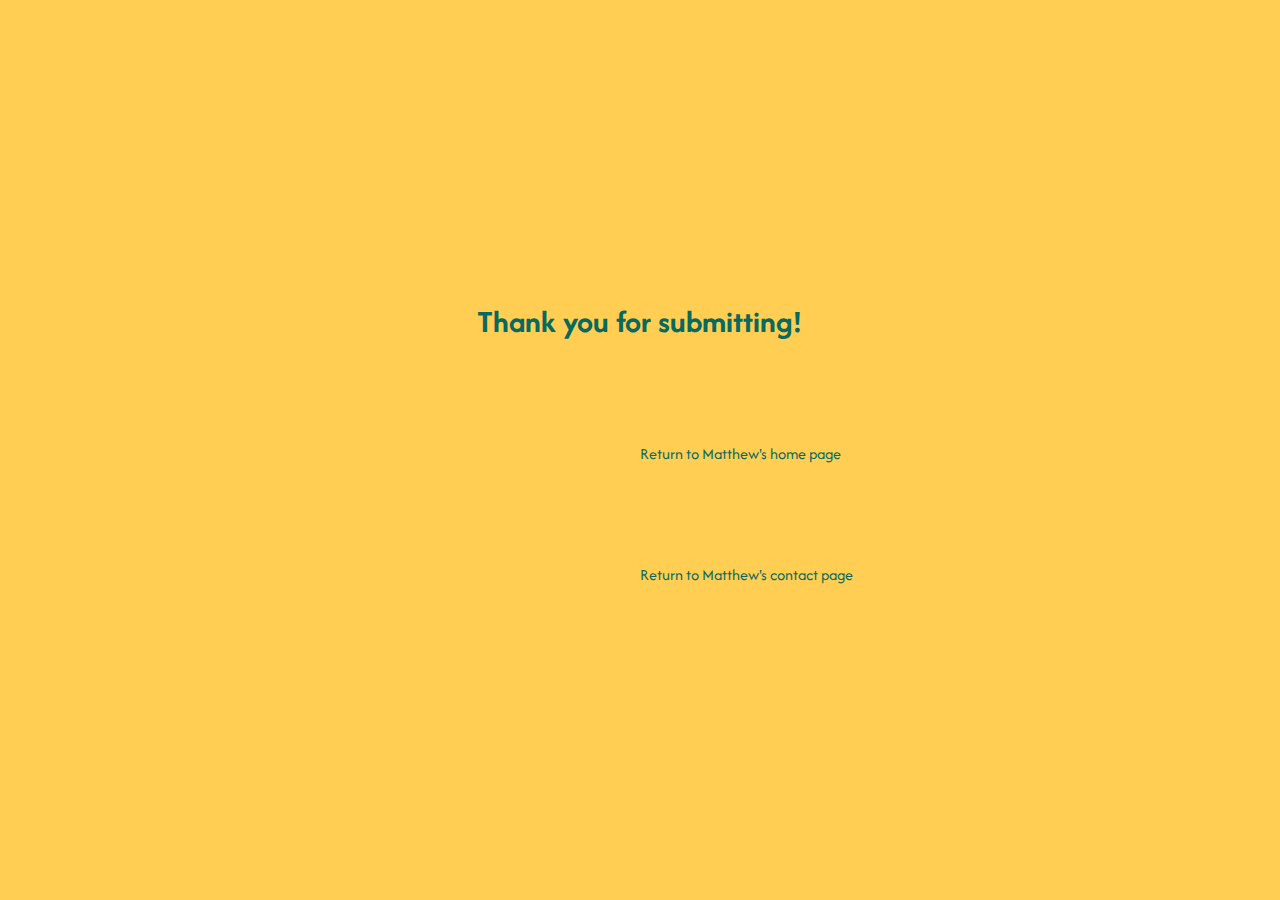
<file: thankyou.html>
<!DOCTYPE html>
<html lang="en">
<head>
    <meta charset="UTF-8">
    <meta name="viewport" content="width=device-width, initial-scale=1.0">
    <link rel="stylesheet" href="css/style_template.css">
    <link rel="preconnect" href="https://fonts.googleapis.com">
<link rel="preconnect" href="https://fonts.gstatic.com" crossorigin>
<link href="https://fonts.googleapis.com/css2?family=Afacad+Flux:wght@100..1000&family=Roboto:ital,wght@0,100..900;1,100..900&display=swap" rel="stylesheet">
    <title>Thank you!</title>
</head>
<body>

    <div class="thankyou">
        
        <h1>Thank you for submitting!</h1>

        <a href="index.html">Return to Matthew's home page</a> 

        <a href="contact.html">Return to Matthew's contact page</a> 

    </div>  
    
</body>
</html>
</file>
<file: css/style_template.css>
/* General Styles */
body {

    background-color: #ffce53;
    margin: 0;
    padding: 0;

}

/* Nav Styles */
nav {

    background-color: greenyellow;
    border: 3px solid #08695e;
    font-family: "Afacad Flux", serif;
    font-optical-sizing: auto;
    font-weight: weight;
    font-style: normal;
    font-variation-settings: "slnt" 0;
    display: flex;
    justify-content: space-between;
    border-radius: 15px;

}

nav p, nav a {
    text-decoration: none;
}

nav a {
    text-decoration: none;
}

nav a:hover {
    text-decoration: underline;
}

/* Footer Styles */
footer {

    margin-top: 50px;
    display: flex;
    justify-content: center;
    background-color: greenyellow;
    border: 3px solid #08695e;
    font-family: "Afacad Flux", serif;
    font-optical-sizing: auto;
    font-weight: weight;
    font-style: normal;
    font-variation-settings: "slnt" 0;
    border-radius: 15px;

}

footer a {
    text-decoration: none;
}

footer a:hover {
    text-decoration: underline;
}

/* Splash Section */
.splash {
    background-color: #f9c02e;
}

.splash h1 {
    display: flex;
    justify-content: center;
    font-family: "Afacad Flux", serif;
    font-optical-sizing: auto;
    font-weight: weight;
    font-style: normal;
    font-variation-settings: "slnt" 0;
    color: #08695e;
}

.splash img {
    border-radius: 50%;
    border: 5px solid #08695e;
    display: block;
    margin: 0 auto 0 auto;
}

.splash p {
    font-family: "Afacad Flux", serif;
    font-optical-sizing: auto;
    font-weight: weight;
    font-style: normal;
    font-variation-settings: "slnt" 0;
    display: flex;
    justify-content: center;
}

/* Horizontal Rules */
hr {
    border: 5px solid #08695e;
}

/* Sections */
section {
    font-size: 20px;
    background-color: #d2a726;
    border: 3px solid #16774b;
    border-radius: 15px;
    margin-top: 20px;
    box-shadow: 2px 2px 4px #000000;
}

/* Section Headings */
section h2 {
    font-family: "Afacad Flux", serif;
    font-optical-sizing: auto;
    font-weight: weight;
    font-style: normal;
    font-variation-settings: "slnt" 0;
    color: #08695e;
    display: flex;
    justify-content: center;
}

section h3 {
    font-family: "Afacad Flux", serif;
    font-optical-sizing: auto;
    font-weight: weight;
    font-style: normal;
    font-variation-settings: "slnt" 0;
    color: #08695e;
}

/* Paragraph Styles */
section p {
    font-family: "Afacad Flux", serif;
    font-optical-sizing: auto;
    font-weight: weight;
    font-style: normal;
    font-variation-settings: "slnt" 0;
    display: flex;
    justify-content: center;
}

/* link styles */
section a {
    text-decoration: none;
}

section a:hover {
    text-decoration: underline;
    cursor: pointer;
}

/* List Styles */
ul {
    font-family: "Afacad Flux", serif;
    font-optical-sizing: auto;
    font-weight: weight;
    font-style: normal;
    font-variation-settings: "slnt" 0;
}

dl {
    font-family: "Afacad Flux", serif;
    font-optical-sizing: auto;
    font-weight: weight;
    font-style: normal;
    font-variation-settings: "slnt" 0;
    display: grid;
    grid-template-columns: [first] auto [line2] auto;
}
dl dt{
    font-family: "Afacad Flux", serif;
    font-optical-sizing: auto;
    font-weight: weight;
    font-style: normal;
    font-variation-settings: "slnt" 0;
    display: grid;
}

dl dd{
    font-family: "Afacad Flux", serif;
    font-optical-sizing: auto;
    font-weight: weight;
    font-style: normal;
    font-variation-settings: "slnt" 0;
    display: grid;
}

/* Project Section */
.three-col {
    display: grid;
    grid-template-columns: repeat(3, minmax(30px, 1fr));
    grid-gap: 20px;
}

.card {
    border-radius: 25px;
    border: 3px solid #08695e;
    background: #5F8575;
    box-shadow: 5px 5px 5px #48a860;
}

.card img {
    display: block;
    margin: 0 auto 0 auto;
    margin-top: 10px;
}

.card h3 {
    display: flex;
    justify-content: center;
    color: #083138;
}

/* Contact Page Styles */
.one-col {
    font-family: "Afacad Flux", serif;
    font-optical-sizing: auto;
    font-weight: weight;
    font-style: normal;
    font-variation-settings: "slnt" 0;
    display: flex;
    justify-content: center;
}

form {
    display: flex;
    flex-direction: column;
}

form input, form textarea {
    display: flex;
    flex-direction: column;
    width: 1000px;
}

form input:focus, form textarea:focus {
    display: flex;
    flex-direction: column;
}

form button {
    display: flex;
    justify-content: center;
    margin-top: 20px;
    background-color: #007958;
    color: gold;
    font-family: "Afacad Flux", serif;
    font-optical-sizing: auto;
    font-weight: weight;
    font-style: normal;
    font-variation-settings: "slnt" 0;
    font-size: 22px;
    border: 5px solid #003831;
}

form button:hover {
    cursor: pointer;
}

.thankyou h1 {
    font-family: "Afacad Flux", serif;
    font-optical-sizing: auto;
    font-weight: weight;
    font-style: normal;
    font-variation-settings: "slnt" 0;
    color: #08695e;
    margin-top: 300px;
    display: flex;
    justify-content: center;
}

.thankyou a {
    font-family: "Afacad Flux", serif;
    font-optical-sizing: auto;
    font-weight: weight;
    font-style: normal;
    font-variation-settings: "slnt" 0;
    color: #08695e;
    display: flex;
    justify-content: center;
    flex-direction: column;
    text-decoration: none;
    margin-top: 100px;
    margin-left: 640px;
}

a:hover {
    cursor: pointer;
    text-decoration: underline;
}
</file>
